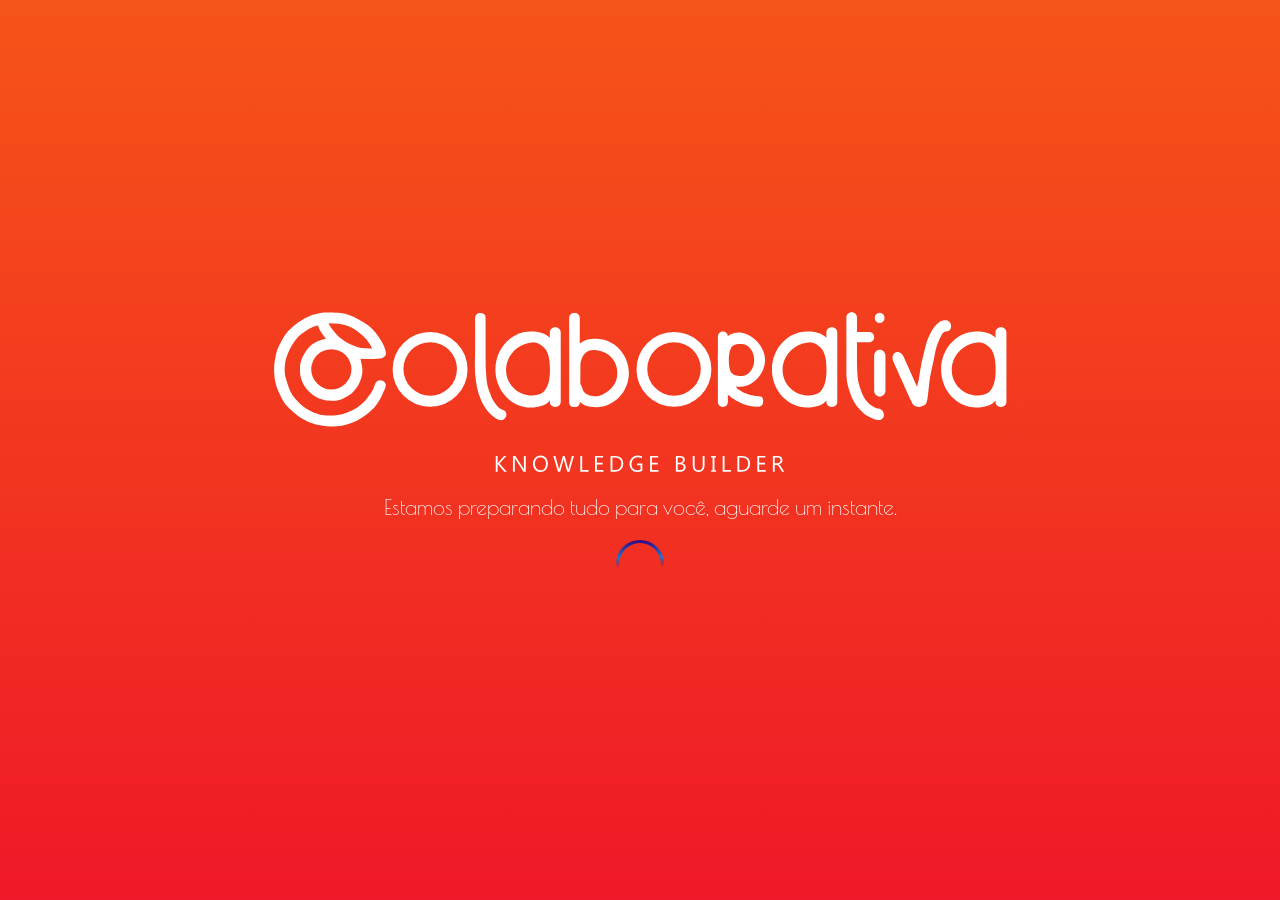
<file: index.html>
<!DOCTYPE html>
<html lang="en">
<head>
    <meta charset="UTF-8">
    <meta name="viewport" content="width=device-width, initial-scale=1.0">
    <meta http-equiv="X-UA-Compatible" content="ie=edge">
    <title>Colaborativa</title>
    
    <link href="https://fonts.googleapis.com/css?family=Comfortaa|Poiret+One|Share" rel="stylesheet">
    <link rel="stylesheet" href="./css/landing.css">
    <link rel="shortcut icon" href="./img/logo-ico.png" type="image/png">
    
    <script src="https://code.jquery.com/jquery-3.4.0.min.js" integrity="sha256-BJeo0qm959uMBGb65z40ejJYGSgR7REI4+CW1fNKwOg=" crossorigin="anonymous"></script>
    <script src="./js//landing.js"></script>
</head>
<body>
    <div class="container-grid">
        <section>
            <div class="wrapper-logo">
                <span class="d-icon d-i-logo"></span>
            </div>
            <p>Estamos preparando tudo para você, aguarde um instante.</p>
            <div class="wrapper-spin">
                <span class="d-icon d-i-spin"></span>
            </div>
        </section>
        <nav>
            <ul>
                <li>
                    <a href="#">
                        <span class="d-icon d-i-logo-nav"></span>
                    </a>
                </li>
                <input class="burguer-menu" type="checkbox" id="toogle">
                <label class="burguer-menu" for="toogle"></label>
                <label class="burguer-menu" for="toogle"></label>
                <label class="burguer-menu" for="toogle"></label>
                <div>
                    <li><a href="#sobre">Sobre</a></li>
                    <li><a href="">Venha fazer parte</a></li>
                    <li><a href="">O Lado Rock</a></li>
                    <li><a href="">Deixe a bagunça entrar</a></li>
                </div>
            </ul>
        </nav>
        <section>
            <aside>
                <header>
                    <h3>Você está quase lá!!</h3>
                    <p>Toda informação fornecida por você, será guardada com sigilo.</p>
                </header>
                <form action="">
                    <label>Nome: </label>
                    <input type="text" class="d-input">
                    <label>Sobrenome: </label>
                    <input type="text" class="d-input">
                    <label>E-mail: </label>
                    <input type="text" class="d-input">
                    <label>Contato: </label>
                    <input type="text" class="d-input">
                    <span>E mais uma pergunta, qual desses você curte?</span>
                    <input type="checkbox" id="guitar">
                    <label for="guitar">Guitarra</label>
                    <input type="checkbox" id="bass">
                    <label for="bass">Baixo</label>
                    <input type="checkbox" id="drum">
                    <label for="drum">Bateria</label>
                    <input type="checkbox" id="triangle">
                    <label for="triangle">Triângulo</label>
                    <input type="checkbox" id="classic-guitar">
                    <label for="classic-guitar">Violão</label>
                    <input type="checkbox" id="ukulele">
                    <label for="ukulele">Ukulele</label>
                    <button type="submit" class="d-button">Assinar agora!</button>
                </form>
            </aside>
            <article>
                <div>
                    <h3>Queremos você no time!</h3>
                    <p>Venha fazer parte dessa instituição, e se torne um colaborador!!</p>
                </div>
                <div class="wrapper-bg">
                    <span class="d-icon d-i-bg"></span>
                </div>
            </article>
        </section>
        <section id="sobre">
            <h1>SOBRE</h1>
            <div class="d-card">
                <div class="wrapper-card">
                    <span class="d-icon d-i-idea"></span>
                </div>
                <div class="d-content">
                    <h3>Ideia</h3>
                    <p>Lorem ipsum dolor sit amet, consectetur adipisicing elit, sed do eiusmod
                        tempor incididunt ut labore et dolore magna aliqua. Ut enim ad minim veniam,
                        quis nostrud exercitation ullamco laboris nisi ut aliquip ex ea commodo
                        consequat. Duis aute irure dolor in reprehenderit in voluptate velit esse
                        cillum dolore eu fugiat nulla pariatur. Excepteur sint occaecat cupidatat non
                        proident, sunt in culpa qui officia deserunt mollit anim id est laborum.</p>
                    </div>
                </div>
                <div class="d-card">
                    <div class="wrapper-card">
                        <span class="d-icon d-i-auto"></span>
                    </div>
                    <div class="d-content">
                        <h3>Automação</h3>
                        <p>Lorem ipsum dolor sit amet, consectetur adipisicing elit, sed do eiusmod
                            tempor incididunt ut labore et dolore magna aliqua. Ut enim ad minim veniam,
                            quis nostrud exercitation ullamco laboris nisi ut aliquip ex ea commodo
                            consequat. Duis aute irure dolor in reprehenderit in voluptate velit esse
                            cillum dolore eu fugiat nulla pariatur. Excepteur sint occaecat cupidatat non
                            proident, sunt in culpa qui officia deserunt mollit anim id est laborum.</p>
                        </div>
                    </div>
                    <div class="d-card">
                        <div class="wrapper-card">
                            <span class="d-icon d-i-up"></span>
                        </div>
                        <div class="d-content">
                            <h3>Crescimento</h3>
                            <p>Lorem ipsum dolor sit amet, consectetur adipisicing elit, sed do eiusmod
                                tempor incididunt ut labore et dolore magna aliqua. Ut enim ad minim veniam,
                                quis nostrud exercitation ullamco laboris nisi ut aliquip ex ea commodo
                                consequat. Duis aute irure dolor in reprehenderit in voluptate velit esse
                                cillum dolore eu fugiat nulla pariatur. Excepteur sint occaecat cupidatat non
                                proident, sunt in culpa qui officia deserunt mollit anim id est laborum.</p>
                            </div>
                        </div>
                    </section>
                    <footer>
                        <span>Design by André Pessoa</span>
                    </footer>
                </div>
            </body>
            </html>
</file>
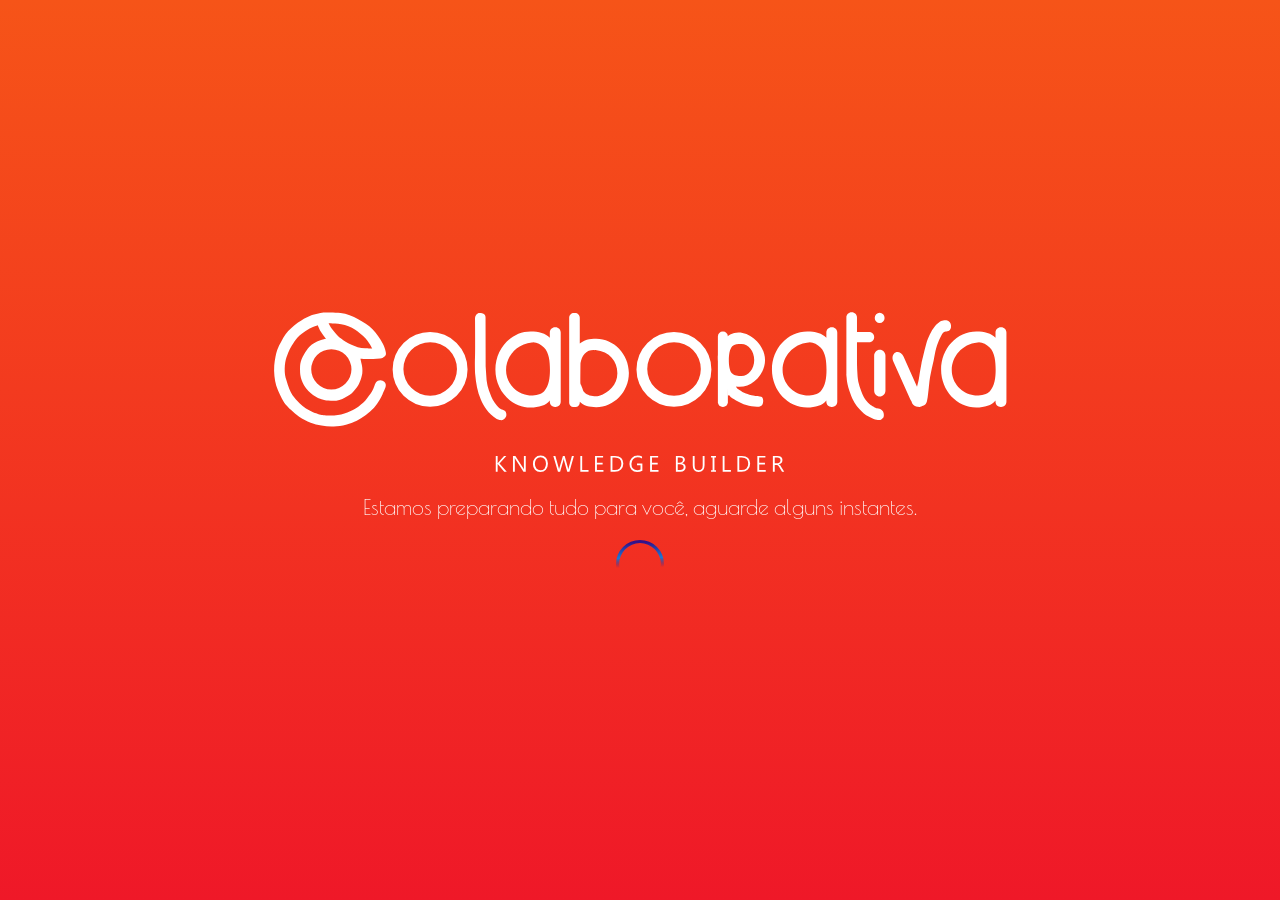
<file: landing.html>
<!DOCTYPE html>
<html lang="en">
<head>
    <meta charset="UTF-8">
    <meta name="viewport" content="width=device-width, initial-scale=1.0">
    <meta http-equiv="X-UA-Compatible" content="ie=edge">
    <title>Colaborativa</title>
    
    <link href="https://fonts.googleapis.com/css?family=Comfortaa|Poiret+One|Share" rel="stylesheet">
    <link rel="stylesheet" href="./css/landing.css">
    
    <script src="https://code.jquery.com/jquery-3.4.0.min.js" integrity="sha256-BJeo0qm959uMBGb65z40ejJYGSgR7REI4+CW1fNKwOg=" crossorigin="anonymous"></script>
    <script src="./js//landing.js"></script>
</head>
<body>
    <div class="container-grid">
        <section>
            <div class="wrapper-logo">
                <span class="d-icon d-i-logo"></span>
            </div>
            <p>Estamos preparando tudo para você, aguarde alguns instantes.</p>
            <div class="wrapper-spin">
                <span class="d-icon d-i-spin"></span>
            </div>
        </section>
        <nav>
            <ul>
                <li>
                    <a href="#">
                        <span class="d-icon d-i-logo-nav"></span>
                    </a>
                </li>
                <input class="burguer-menu" type="checkbox" id="toogle">
                <label class="burguer-menu" for="toogle"></label>
                <label class="burguer-menu" for="toogle"></label>
                <label class="burguer-menu" for="toogle"></label>
                <div>
                    <li><a href="#sobre">Sobre</a></li>
                    <li><a href="">Venha fazer parte</a></li>
                    <li><a href="">O Lado Rock</a></li>
                    <li><a href="">Deixe a bagunça entrar</a></li>
                </div>
            </ul>
        </nav>
        <section>
            <aside>
                <header>
                    <h3>Você está quase lá!!</h3>
                    <p>Toda informação fornecida por você, será guardada com sigilo.</p>
                </header>
                <label>Nome: </label>
                <input type="text" class="d-input">
                <label>Sobrenome: </label>
                <input type="text" class="d-input">
                <label>E-mail: </label>
                <input type="text" class="d-input">
                <label>Contato: </label>
                <input type="text" class="d-input">
                <span>E mais uma pergunta, qual desses você curte?</span>
                <input type="checkbox" id="guitar">
                <label for="guitar">Guitarra</label>
                <input type="checkbox" id="bass">
                <label for="bass">Baixo</label>
                <input type="checkbox" id="drum">
                <label for="drum">Bateria</label>
                <input type="checkbox" id="triangle">
                <label for="triangle">Triângulo</label>
                <input type="checkbox" id="classic-guitar">
                <label for="classic-guitar">Violão</label>
                <input type="checkbox" id="ukulele">
                <label for="ukulele">Ukulele</label>
                <button class="d-button">Assinar agora!</button>
            </aside>
            <article>
                <div>
                    <h3>Queremos você no time!</h3>
                    <p>Venha fazer parte dessa instituição, e se torne um colaborador!!</p>
                </div>
                <div class="wrapper-bg">
                    <span class="d-icon d-i-bg"></span>
                </div>
            </article>
        </section>
        <section id="sobre">
            <h1>SOBRE</h1>
            <div class="d-card">
                <div class="wrapper-card">
                    <span class="d-icon d-i-idea"></span>
                </div>
                <div class="d-content">
                    <h3>Ideia</h3>
                    <p>Lorem ipsum dolor sit amet, consectetur adipisicing elit, sed do eiusmod
                        tempor incididunt ut labore et dolore magna aliqua. Ut enim ad minim veniam,
                        quis nostrud exercitation ullamco laboris nisi ut aliquip ex ea commodo
                        consequat. Duis aute irure dolor in reprehenderit in voluptate velit esse
                        cillum dolore eu fugiat nulla pariatur. Excepteur sint occaecat cupidatat non
                        proident, sunt in culpa qui officia deserunt mollit anim id est laborum.</p>
                    </div>
                </div>
                <div class="d-card">
                    <div class="wrapper-card">
                        <span class="d-icon d-i-auto"></span>
                    </div>
                    <div class="d-content">
                        <h3>Automação</h3>
                        <p>Lorem ipsum dolor sit amet, consectetur adipisicing elit, sed do eiusmod
                            tempor incididunt ut labore et dolore magna aliqua. Ut enim ad minim veniam,
                            quis nostrud exercitation ullamco laboris nisi ut aliquip ex ea commodo
                            consequat. Duis aute irure dolor in reprehenderit in voluptate velit esse
                            cillum dolore eu fugiat nulla pariatur. Excepteur sint occaecat cupidatat non
                            proident, sunt in culpa qui officia deserunt mollit anim id est laborum.</p>
                        </div>
                    </div>
                    <div class="d-card">
                        <div class="wrapper-card">
                            <span class="d-icon d-i-up"></span>
                        </div>
                        <div class="d-content">
                            <h3>Crescimento</h3>
                            <p>Lorem ipsum dolor sit amet, consectetur adipisicing elit, sed do eiusmod
                                tempor incididunt ut labore et dolore magna aliqua. Ut enim ad minim veniam,
                                quis nostrud exercitation ullamco laboris nisi ut aliquip ex ea commodo
                                consequat. Duis aute irure dolor in reprehenderit in voluptate velit esse
                                cillum dolore eu fugiat nulla pariatur. Excepteur sint occaecat cupidatat non
                                proident, sunt in culpa qui officia deserunt mollit anim id est laborum.</p>
                            </div>
                        </div>
                    </section>
                    <footer>
                        <span>Design by André Pessoa</span>
                    </footer>
                </div>
            </body>
            </html>
</file>
<file: css/landing.css>
body {
    margin: 0;
    font-family: 'Poiret One';
}

.d-icon {
    position: absolute;
    background-size: 100% 100%;
    background-repeat: no-repeat;
    top: 0;
    left: 0;
    right: 0;
    bottom: 0;
    margin: auto;
}

.d-icon.d-i-bg {
    background-image: url(../img/bg.svg);
}

.d-icon.d-i-logo {
    background-image: url(../img/logo.svg);
}

.d-icon.d-i-logo-nav {
    background-image: url(../img/logo-nav.svg);
}

.d-icon.d-i-idea {
    background-image: url(../img//idea.svg);
}

.d-icon.d-i-up {
    background-image: url(../img/up.svg)
}

.d-icon.d-i-auto {
    background-image: url(../img/automation.svg);
}

.d-icon.d-i-spin {
    background-image: url(../img//spin.svg);
}

.container-grid {
    display: grid;
    grid-template-columns: repeat(15, 1fr);
    height: 100vh;
    width: 100vw;
    overflow-y: auto;
    overflow-x: hidden;
    scroll-behavior: smooth;
}

.container-grid > section:first-of-type{
    height: 100%;
    width: 100%;
    position: absolute;
    background-color: #f65418ff;
    background-image: linear-gradient(to bottom, #f65418ff, #ef1828ff);
    display: flex;
    flex-direction: column;
    align-items: center;
    justify-content: center;
    z-index: 20;
    color: white;
    transition: all .5s linear;
}

.container-grid > section:first-of-type.hidden {
    transform: translateY(-100%);
    visibility: hidden;
}

.container-grid > section:first-of-type .wrapper-logo {
    width: 70%;
    height: 10em;
    position: relative;
}

.container-grid > section:first-of-type p {
    font-size: 1.35em;
}

.container-grid > section:first-of-type .wrapper-spin {
    height: 3em;
    width: 3em;
    position: relative;
    animation: spin 1s linear 0s infinite;
}

@keyframes spin {
    0% {
        transform: rotate(0);
    } 100% {
        transform: rotate(360deg);
    }
}

.container-grid nav {
    grid-column: 1 / 16;
    height: 5em;
    background-color: #f65418ff;
    color: white;
    position: fixed;
    top: 0;
    width: 100%;
    z-index: 15;
    box-shadow: 0 0 10px 0 black;
}

.container-grid nav .burguer-menu {
    display: none;
}

.container-grid nav ul,
.container-grid nav div {
    display: flex;
    list-style: none;
    padding-inline-start: 0;
    height: 100%;
    width: 100%;
    align-items: stretch;
    margin: 0;
}

.container-grid nav ul li {
    display: flex;
    padding: 0 2em;
    align-items: center;
    cursor: pointer;
    transition: all .15s linear;
}

.container-grid nav ul div li:hover {
    background-color: #ef1828ff;
}

.container-grid nav ul > li:first-of-type a {
    width: 10em;
    height: 100%;
}

.container-grid nav ul li a{
    position: relative;
    width: fit-content;
    height: 100%;
    display: flex;
    align-items: center;
    justify-content: center;
    text-decoration: none;
    text-transform: uppercase;
    color: white;
    font-weight: bold;
}

.container-grid section:nth-last-of-type(2) {
    margin-top: 5em;
    display: flex;
    height: fit-content;
    grid-column: 1 / 16;
}

.container-grid section:nth-last-of-type(2) aside {
    margin: 2em;
    padding: 2em;
    width: 25em;
    display: flex;
    align-items: center;
    align-content: flex-start;
    flex-wrap: wrap;
    position: relative;
    z-index: 5;
    background-color: #528bdca5;
    box-shadow: 5px 5px 20px 2px black;
}

.container-grid section:nth-last-of-type(2) aside header {
    width: 100%;
    margin: -2em -2em 0 -2em;
    padding: 2em;
    background-color: #2f077cff;
    color: white;
}

.container-grid section:nth-last-of-type(2) aside header h3 {
    font-size: 2em;
    text-transform: uppercase;
    text-align: center;
}

.container-grid section:nth-last-of-type(2) aside header p {
    text-align: center;
    font-size: 1.35em;
}

.container-grid section:nth-last-of-type(2) aside form {
    display: flex;
    flex-wrap: wrap;
}

.container-grid section:nth-last-of-type(2) aside label {
    min-width: 100px;
    margin-right: 1em;
    color: white;
    font-size: 1.15em;
    display: flex;
    align-items: center;
    justify-content: flex-end;
    font-weight: bold;
}

.container-grid section:nth-last-of-type(2) aside input[type="checkbox"] {
    display: none;
}

.container-grid section:nth-last-of-type(2) aside input[type="checkbox"] ~ label {
    width: 50%;
    margin: .5em 0;
    cursor: pointer;
    justify-content: flex-start;
    position: relative;
}

.container-grid section:nth-last-of-type(2) aside input[type="checkbox"] ~ label:before {
    content: '\00a0';
    width: 15px;
    height: 15px;
    border-radius: .15em;
    display: inline-flex;
    border: 1px solid #2f077cff;
    margin-right: .5em;
    transition: all .15s linear;
}

.container-grid section:nth-last-of-type(2) aside input[type="checkbox"]:checked + label:before {
    transform: scaleX(-1);
    background-color: #2f077cff;
}

.container-grid section:nth-last-of-type(2) aside input[type="checkbox"] ~ label:after {
    content: '';
    width: 11px;
    height: 11px;
    position: absolute;
    top: -1px;
    left: 2px;
    font-size: .85em;
    transform: scaleX(-1);
    transition: all .15s ease-in-out;
}

.container-grid section:nth-last-of-type(2) aside input[type="checkbox"]:checked + label:after {
    content: '\2713';
    transform: scaleX(1);
}

.container-grid section:nth-last-of-type(2) aside .d-input {
    height: 3em;
    border-radius: .5em;
    border: 0;
    width: calc(100% - 150px);
    margin: 1em 0;
    padding: 0 1em;
    border: 1px solid #528bdca5;
    position: relative;
    transition: all .25s linear;
    font-family: 'Poiret One';
    font-weight: bold;
}

.container-grid section:nth-last-of-type(2) aside .d-input:focus{
    outline: 0;
    border: 1px solid #2f077cff;
}

.container-grid section:nth-last-of-type(2) aside span {
    font-size: 1.35em;
    color: white;
    font-weight: bold;
    margin: 1em 0;
}

.container-grid section:nth-last-of-type(2) aside .d-button {
    height: 3em;
    padding: 0 2em;
    margin: 1em auto;
    font-size: 1.25em;
    font-family: 'Comfortaa';
    border-radius: .25em;
    border: 1px solid #2f077ca5;
    background-color: #2f077cff;
    color: white;
    cursor: pointer;
    transition: all .15s ease-in-out;
}

.container-grid section:nth-last-of-type(2) aside .d-button:hover {
    box-shadow: 0 2px 10px 0 black;
}

.container-grid section:nth-last-of-type(2) aside .d-button:active {
    background-color: #1170aaff;
    outline: 0;
    border: 0;
}

.container-grid section:nth-of-type(2) article {
    display: flex;
    flex-direction: column;
    position: relative;
    width: calc(100% - 30em);
    margin-left: auto;
}

.container-grid section:nth-of-type(2) article div {
    width: 100%;
    height: 100%;
    position: relative;
    z-index: 5;
}

.container-grid section:nth-of-type(2) article div:first-of-type {
    display: flex;
    flex-direction: column;
    align-items: center;
}

.container-grid section:nth-of-type(2) article div h3 {
    font-size: 3em;
    margin-bottom: 0;
    font-weight: bold;
}

.container-grid section:nth-of-type(2) article div p {
    font-size: 2em;
    text-align: center;
    margin-top: 0;
} 

.container-grid section:nth-of-type(2) article .wrapper-bg {
    min-height: 100%;
    height: 56em;
    z-index: 2;
    position: absolute;
    right: 0;
    display: flex;
    justify-content: flex-end;
}

.container-grid section:nth-of-type(2) article .wrapper-bg span.d-icon{
    right: -1em;
    top: -1em;
}

.container-grid section:last-of-type {
    margin-top: 3em;
    grid-column: 1 / 16;
    height: fit-content;
    display: flex;
    flex-wrap: wrap;
    justify-content: center;
    padding-bottom: 2em;
}

.container-grid section:last-of-type h1 {
    width: 70%;
    text-align: center;
    font-size: 2em;
    padding-bottom: 1em;
    font-weight: bold;
    border-bottom: 2px solid #f65418ff;
}

.container-grid section:last-of-type .d-card {
    width: calc(30% - 1em);
    border-radius: .5em;
    position: relative;
    height: fit-content;
    margin: 0 1em;
    display: flex;
    flex-direction: column;
    padding-top: 1em;
    transition: box-shadow .5s ease-in-out;
}

.container-grid section:last-of-type .d-card:hover {
    box-shadow: 0 0 10px 0 black;
}

.container-grid section:last-of-type .d-card:hover h3 {
    background-color: #f65418ff;
    color: white;
    transition: all .5s ease-in-out;
    position: relative;
}

.container-grid section:last-of-type .d-card:hover h3:before,
.container-grid section:last-of-type .d-card:hover h3:after {
    content: "";
    border-width: 30px 50px;
    border-style: solid;
    border-color: transparent transparent transparent white;
    position: absolute;
    left: 0;
    top: 0;
    transition: all .5s ease-in-out;
}

.container-grid section:last-of-type .d-card:hover h3:after {
    border-color: transparent white transparent transparent;
    left: unset;
    right: 0;
}

.container-grid section:last-of-type .d-card .wrapper-card {
    position: relative;
    min-height: 10em;
    width: 100%;
}

.container-grid section:last-of-type .d-card .d-content {
    display: flex;
    flex-direction: column;
    align-items: center;
    position: relative;
}

.container-grid section:last-of-type .d-card .d-content h3 {
    width: 100%;
    text-align: center;
    padding: 1em 0;
    font-weight: bold;
    margin-bottom: 0;
}

.container-grid section:last-of-type .d-card .d-content p {
    padding: 1em;
    max-width: 30ch;
    max-height: 4ch;
    overflow: hidden;
    text-overflow: ellipsis;
    direction: ltr;
}

.container-grid footer {
    grid-column: 1 / 16;
    background-color: #757575ff;
    height: 5em;
    display: flex;
    justify-content: center;
    align-items: center;
}

.container-grid footer span {
    font-size: 1em;
    font-weight: bold;
    color: white;
}

@media screen and (max-width: 768px) {
    .container-grid > section:first-of-type p {
        text-align: center;
    }

    .container-grid nav .burguer-menu {
        display: flex;
    }

    .container-grid nav input.burguer-menu  {
        display: none;
    }

    .container-grid nav label.burguer-menu {
        width: 3em;
        height: 5px;
        border-radius: .5em;
        background-color: white;
        align-self: center;
        position: absolute;
        right: 2em;
        transition: all .5s ease-in-out;
        box-shadow: 0 -.75em 0 0 white;
    }

    .container-grid nav label.burguer-menu:last-of-type {
        box-shadow: 0 .75em 0 0 white;
    }

    .container-grid nav input:checked ~ label.burguer-menu {
        transform: rotate(135deg);
        box-shadow: 0 0 0 0 transparent;
    }

    .container-grid nav input:checked ~ label.burguer-menu:nth-last-of-type(2) {
        opacity: 0;
        visibility: hidden;
    }

    .container-grid nav input:checked ~ label.burguer-menu:last-of-type {
        transform: rotate(-135deg);
    }

    .container-grid nav .burguer-menu ~ div {
        position: absolute;
        display: flex;
        flex-direction: column;
        align-items: center;
        top: 5em;
        height: fit-content;
        background-color: #f65418ff;
        z-index: -10;
        transform: translateY(-100%);
        visibility: hidden;
        transition: all .25s linear;
    }

    .container-grid nav .burguer-menu:checked ~ div {
        transform: translateY(0);
        visibility: visible;
    }

    .container-grid nav .burguer-menu ~ div li {
        opacity: 0;
        visibility: hidden;
        padding: 1em 0;
        width: 100%;
        display: flex;
        justify-content: center;
        border-bottom: 1px solid #ef1828ff;
        transition: all .15s linear;
    }

    .container-grid nav .burguer-menu:checked ~ div li {
        opacity: 1;
        visibility: visible;
    }

    .container-grid nav .burguer-menu ~ div li:last-child {
        border-bottom: 0;
    }

    .container-grid section:nth-last-of-type(2) {
        flex-direction: column-reverse;
        align-items: center;
        padding: 0;
    }

    .container-grid section:nth-last-of-type(2) article {
        width: 100%;
        height: fit-content;
        margin: 0;
        margin-bottom: 2em;
    }

    .container-grid section:nth-last-of-type(2) article h3 {
        text-align: center;
    }

    .container-grid section:nth-last-of-type(2) article .wrapper-bg {
        position: relative;
        height: 20em;
    }

    .container-grid section:nth-last-of-type(2) article .wrapper-bg span.d-icon {
        right: -3em;
    }

    .container-grid section:nth-last-of-type(2) aside {
        width: 90%;
        margin: 0;
        padding: 2em;
    }

    .container-grid section:last-of-type .d-card {
        width: 100%;
        margin-bottom: 2em;
    }
}
</file>
